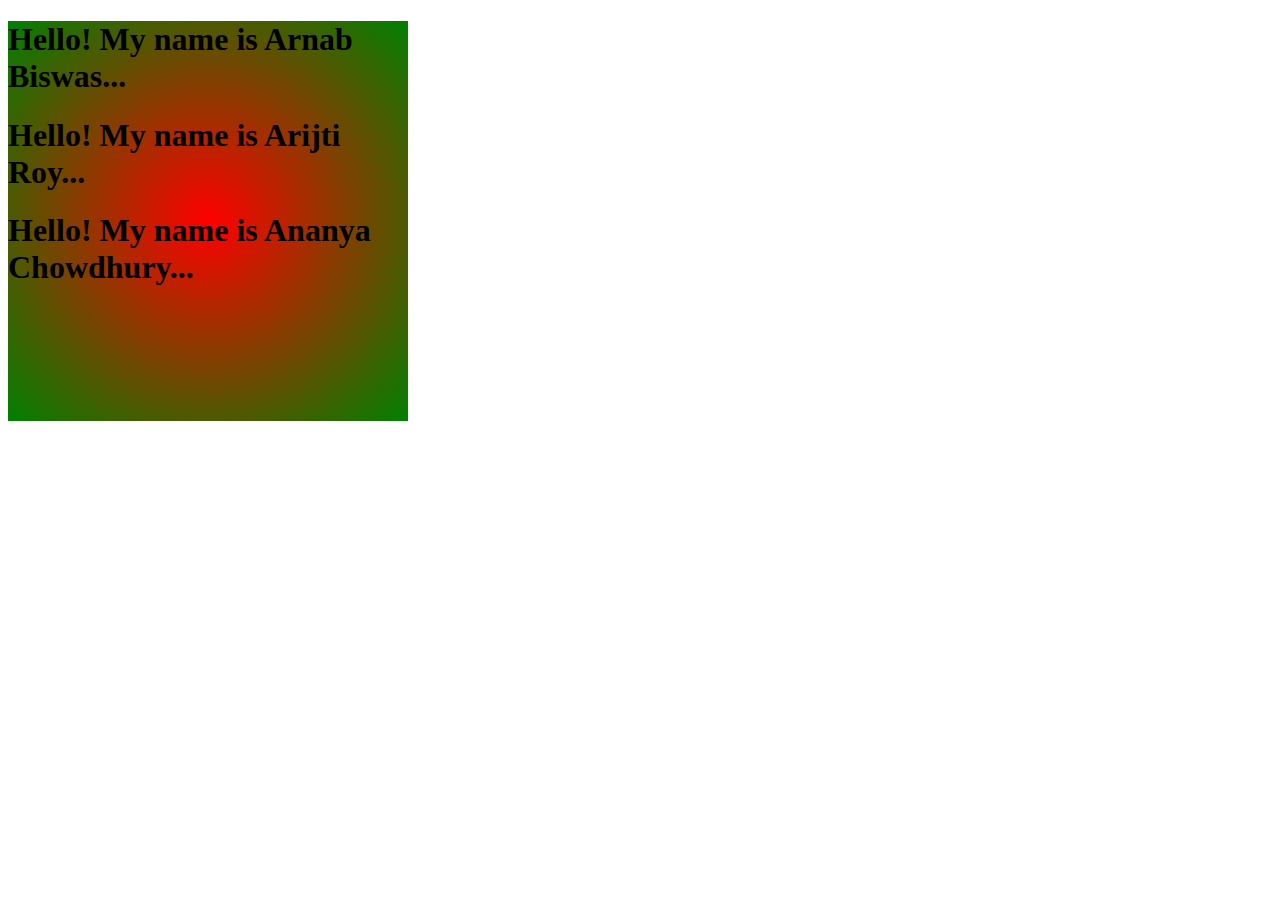
<file: index.html>
<!DOCTYPE html>
<html lang="en">
<head>
    <meta charset="UTF-8">
    <meta http-equiv="X-UA-Compatible" content="IE=edge">
    <meta name="viewport" content="width=device-width, initial-scale=1.0">
    <title>Document</title>
    <link rel="stylesheet" href="style.css">
</head>
<body>
    <div class="box">
        <h1>Hello! My name is Arnab Biswas...</h1>
        <h1>Hello! My name is Arijti Roy...</h1>
        <h1>Hello! My name is Ananya Chowdhury...</h1>
    </div>
</body>
</html>
</file>
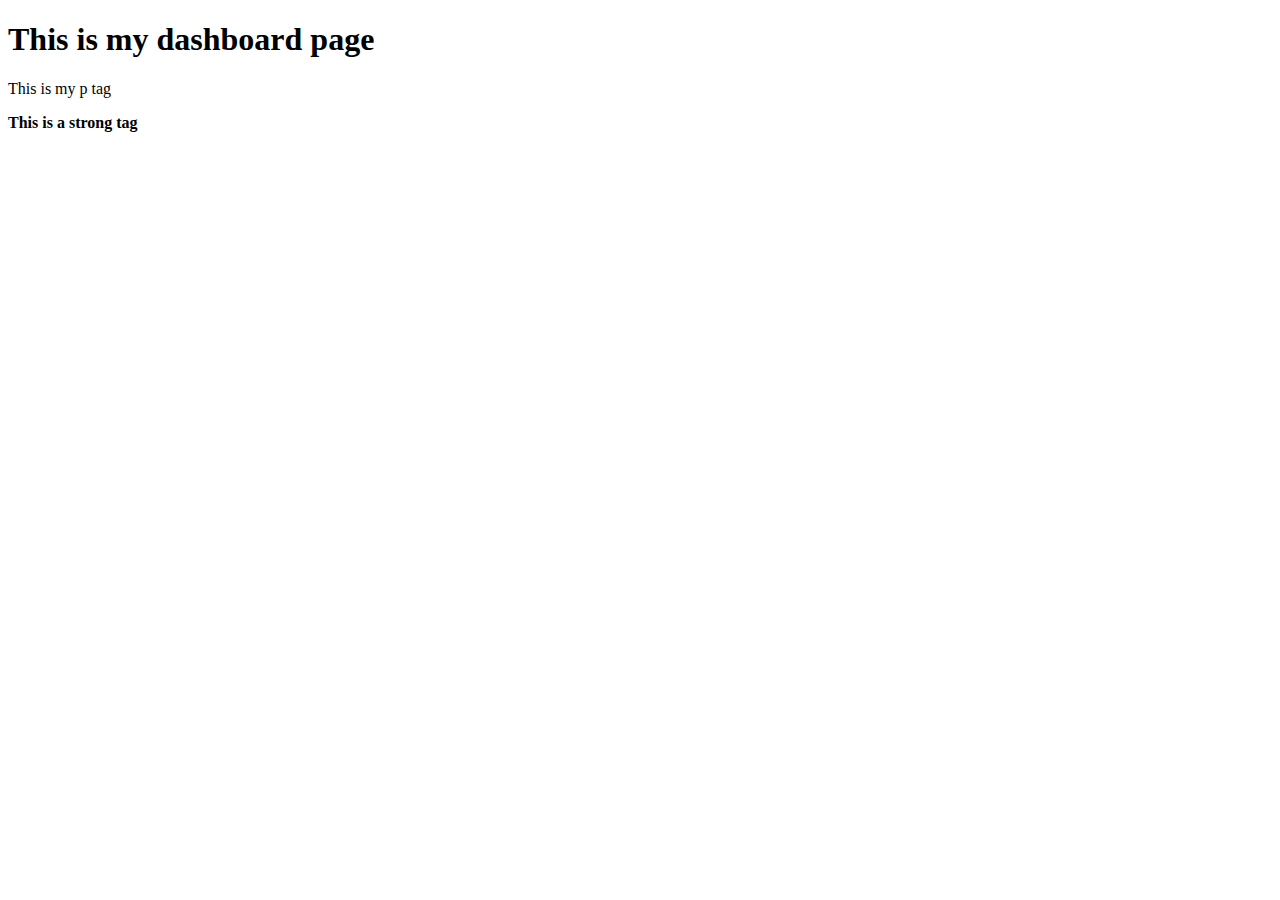
<file: files/dashboard.html>
<!DOCTYPE html>
<html>
<head>
	<meta charset="utf-8">
	<meta name="viewport" content="width=device-width, initial-scale=1">
	<title>Dashboard</title>
</head>
<body>
	<h1>This is my dashboard page</h1>
	<p>This is my p tag</p>
	<strong>This is a strong tag</strong>
</body>
</html>
</file>
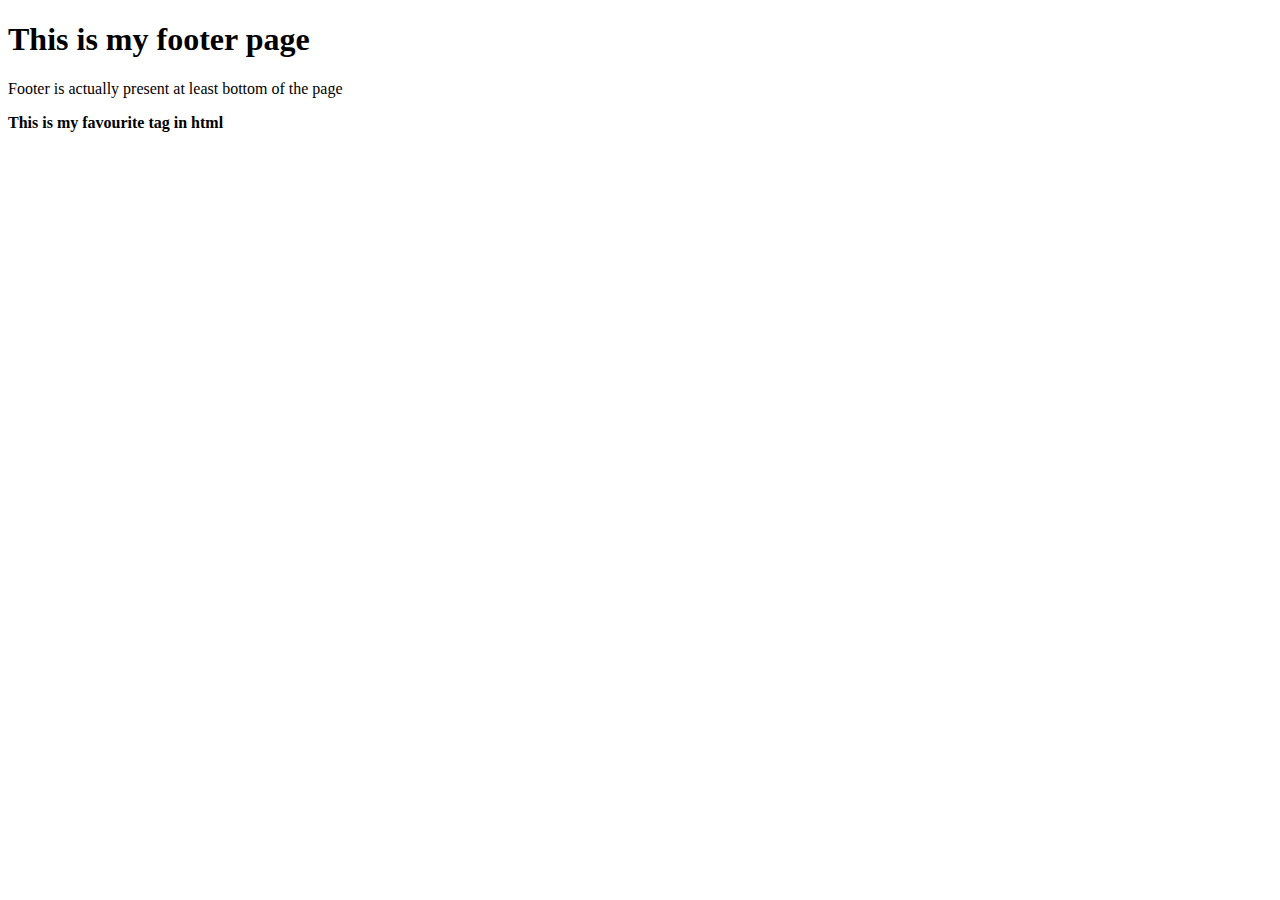
<file: files/footer.html>
<!DOCTYPE html>
<html>
<head>
	<meta charset="utf-8">
	<meta name="viewport" content="width=device-width, initial-scale=1">
	<title>Footer page</title>
</head>
<body>
	<h1>This is my footer page</h1>
	<p>Footer is actually present at least bottom of the page</p>
	<strong>This is my favourite tag in html</strong>
</body>
</html>
</file>
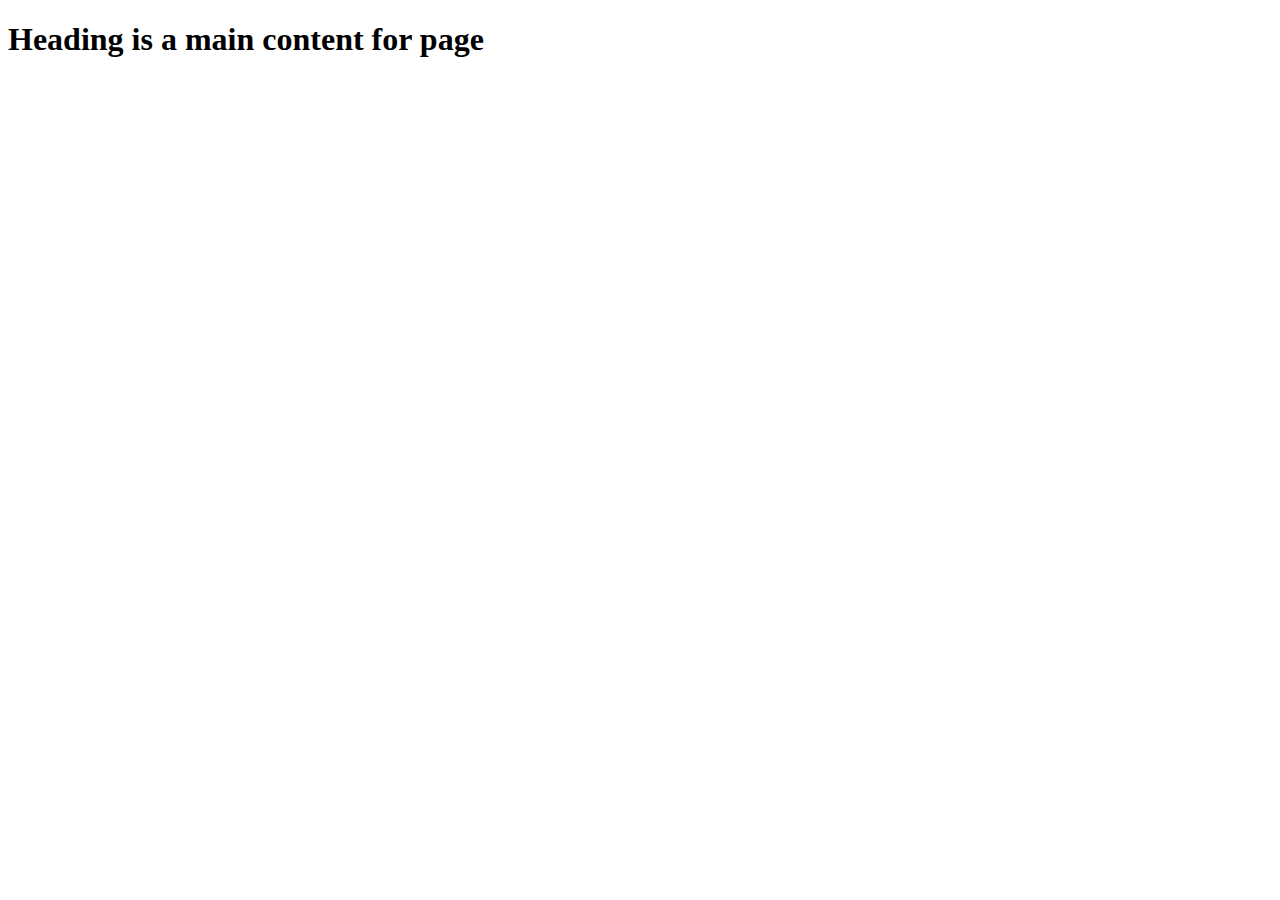
<file: files/heading.html>
<!DOCTYPE html>
<html>
<head>
	<meta charset="utf-8">
	<meta name="viewport" content="width=device-width, initial-scale=1">
	<title>Heading page</title>
</head>
<body>
	<h1>Heading is a main content for page</h1>
</body>
</html>
</file>
<file: style.css>
.box{
    height : 400px;
    width : 400px;
    background: radial-gradient(rgb(255,0,0), green);
    color : "red";
}
</file>
